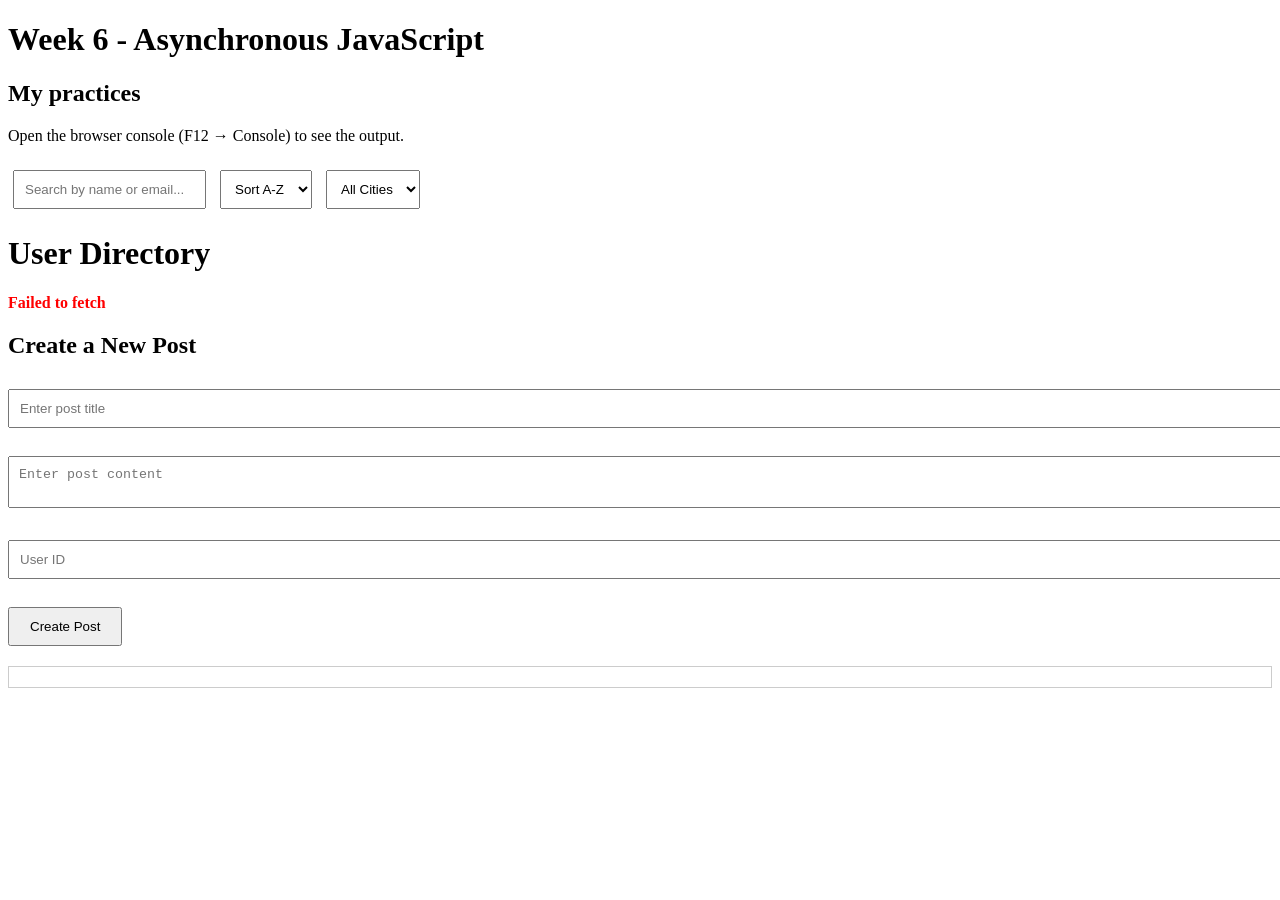
<file: task.html>
<!DOCTYPE html>
<html lang="en">
<head>
    <meta charset="UTF-8">
    <meta name="viewport" content="width=device-width, initial-scale=1.0">
    <title>Week 6 - Task 11.1</title>
    <link rel="stylesheet" href="style.css">
</head>
<body>

    <h1>Week 6 - Asynchronous JavaScript</h1>
    <h2>My practices </h2>
    <p>Open the browser console (F12 → Console) to see the output.</p>

    <!--Task 12.4 - Search & Filter -->

<div class="controls">

    <input
        type="text"
        id="search"
        placeholder="Search by name or email...">

    <select id="sort">
        <option value="az">Sort A-Z</option>
        <option value="za">Sort Z-A</option>
    </select>

    <select id="city-filter">
        <option value="all">All Cities</option>
    </select>

</div>
    
<!--Task 12.2 - User Directory-->
<div id="app">
    <h1>User Directory</h1>

    <div id="loading">
        Loading...
    </div>

    <div id="error"></div>

    <div id="users-container"></div>
</div>
    <!--Task 12.3 - Create Post -->

<h2>Create a New Post</h2>

<form id="post-form">
    <input
        type="text"
        id="title"
        placeholder="Enter post title"
        required>

    <br><br>

    <textarea
        id="body"
        placeholder="Enter post content"
        required></textarea>

    <br><br>

    <input
        type="number"
        id="userId"
        placeholder="User ID"
        required>

    <br><br>

    <button type="submit">Create Post</button>
</form>

<div id="post-result"></div>
    <script src="script.js"></script>
</body>
</html>
</file>
<file: style.css>
Task 12.2

#loading {
    color: blue;
    font-weight: bold;
}

#error {
    color: red;
    font-weight: bold;
    margin: 10px 0;
}

.user-card {
    border: 1px solid #ccc;
    padding: 10px;
    margin: 10px 0;
    border-radius: 5px;
}

/*Task 12.3*/
#post-form {
    margin-top: 30px;
}

#post-form input,
#post-form textarea {
    width: 100%;
    padding: 10px;
    margin-bottom: 10px;
}

#post-form button {
    padding: 10px 20px;
    cursor: pointer;
}

#post-result {
    margin-top: 20px;
    border: 1px solid #ccc;
    padding: 10px;
}

/*Task 12.4*/

.controls {
    margin: 20px 0;
}

.controls input,
.controls select {
    padding: 10px;
    margin: 5px;
}
</file>
